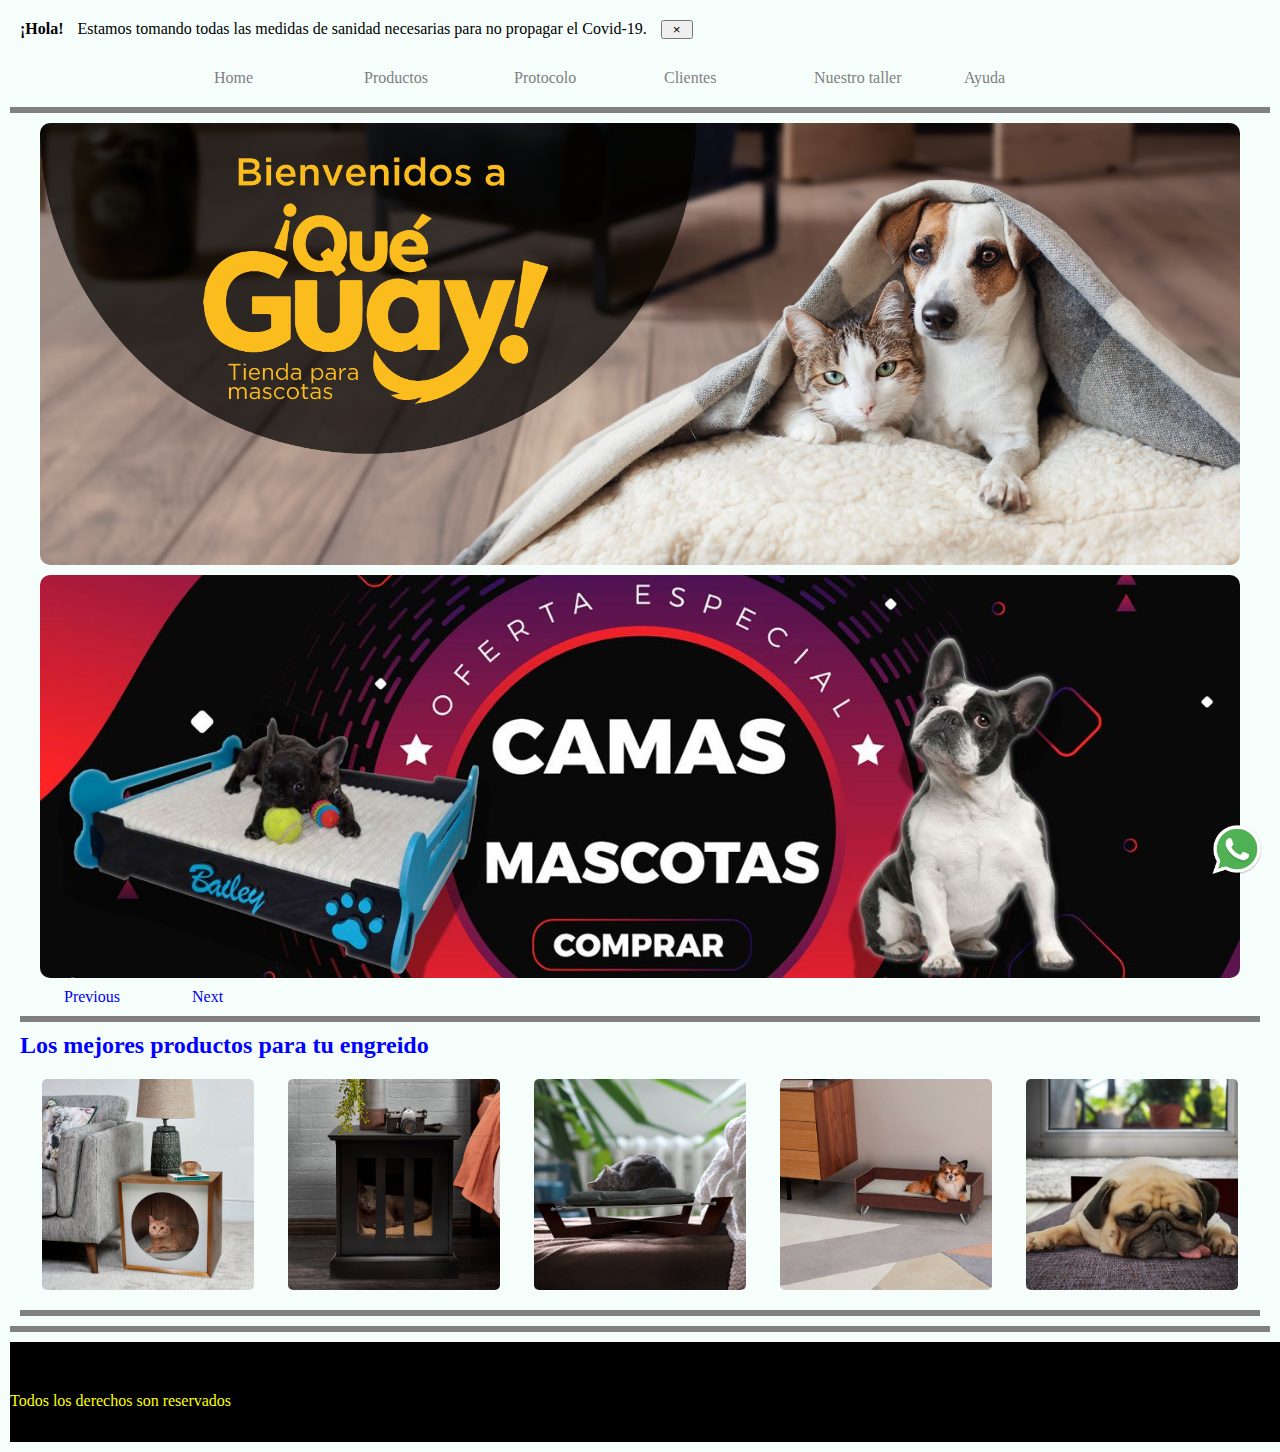
<file: index.html>
<!DOCTYPE html>
<html lang="en">
<head>
	<meta charset="UTF-8">
	<title>queguayperu</title>
	<link type ="text/css" href="sass/estilos.css" rel="stylesheet">
	<link href="https://fonts.googleapis.com/css2?family=Noto+Sans:ital,wght@0,400;0,700;1,400;1,700&display=swap" rel="stylesheet">

	<!-- Data Bootstrap -->
    
    <meta charset="utf-8">
    <meta name="viewport" content="width=device-width, initial-scale=1, shrink-to-fit=no">

    
    <link rel="stylesheet" href="https://cdn.jsdelivr.net/npm/bootstrap@4.5.3/dist/css/bootstrap.min.css" integrity="sha384-TX8t27EcRE3e/ihU7zmQxVncDAy5uIKz4rEkgIXeMed4M0jlfIDPvg6uqKI2xXr2" crossorigin="anonymous">

  
    <script src="https://code.jquery.com/jquery-3.5.1.slim.min.js" integrity="sha384-DfXdz2htPH0lsSSs5nCTpuj/zy4C+OGpamoFVy38MVBnE+IbbVYUew+OrCXaRkfj" crossorigin="anonymous"></script>
    <script src="https://cdn.jsdelivr.net/npm/bootstrap@4.5.3/dist/js/bootstrap.bundle.min.js" integrity="sha384-ho+j7jyWK8fNQe+A12Hb8AhRq26LrZ/JpcUGGOn+Y7RsweNrtN/tE3MoK7ZeZDyx" crossorigin="anonymous"></script>

</head>



<body>

	<!--Mensaje alerta con bootstrap-->	

	<div class="alert alert-warning alert-dismissible fade show" role="alert">
  	<strong>¡Hola!</strong> Estamos tomando todas las medidas de sanidad necesarias para no propagar el Covid-19.
  	<button type="button" class="close" data-dismiss="alert" aria-label="Close">
    <span aria-hidden="true">&times;</span>
  	</button>


	</div> 

	<!--mi header-->		
		<header>
			<nav>
				<ul class="opciones">
					<li class="header"><a href="index.html">Home</a></li> 
					<li class="header"><a href="Productos.html">Productos</a></li> 
					<li class="header"><a href="protocolos.html">Protocolo</a></li>
					<li class="header"><a href="clientes.html">Clientes</a></li>
					<li class="header"><a href="taller.html">Nuestro taller</a></li>
					<li class="header"><a href="ayuda.html">Ayuda</a></li>
				</ul>
			</nav>			
		</header>
		<hr class="linea"></hr>
		<div class="content">

		
 		<!--Carrusel con JS

		<img src="images/bienvenidos.png" alt="Fondo de pantalla">

	-->


		<div id="carouselExampleControls" class="carousel slide col-md-7 container" data-ride="carousel">
		<div class="carousel-inner">
			<div class="carousel-item active">
		    	<img class="d-block w-100" src="images/bienvenidos.png" alt="First slide">
		  	</div>
		  	<div class="carousel-item">
		    	<img class="d-block h¿w-100" src="images/cama4.jpg" alt="Second slide">
		  	</div>
		</div>

		<a class="carousel-control-prev" href="#carouselExampleControls" role="button" data-slide="prev">
			<span class="carousel-control-prev-icon" aria-hidden="true"></span>
			<span class="sr-only">Previous</span>
		</a>
		<a class="carousel-control-next" href="#carouselExampleControls" role="button" data-slide="next">
			<span class="carousel-control-next-icon" aria-hidden="true"></span>
			<span class="sr-only">Next</span>
		</a>
	</div>	

			
	<hr class="linea"/>

		<!-- flexbox -->

		
			
			<h2 class= "textoUno" >Los mejores productos para tu engreido</h2>
				
			
			

		<div id="flex"> 
			<img src="images/imagen1.jpg" alt="imagen1">
			<img src="images/imagen2.jpg" alt="imagen2">
			<img src="images/imagen3.jpg" alt="imagen3">
			<img src="images/imagen4.jpg" alt="imagen4">
			<img src="images/imagen5.jpg" alt="imagen5">
		</div>
		
		<hr class="linea"/>

		

	
		
	</div>
	
		<div class="botonWsp">
		<a href="https://api.whatsapp.com/send?phone=51989710269" target="_blank">
		<img src="images/whatsapp.png"alt="imagen">
		</a>
		</div>
		</div>


		<hr class="linea"/>

</div>

		<footer>Todos los derechos son reservados</footer>
	</body>
</html>
</file>
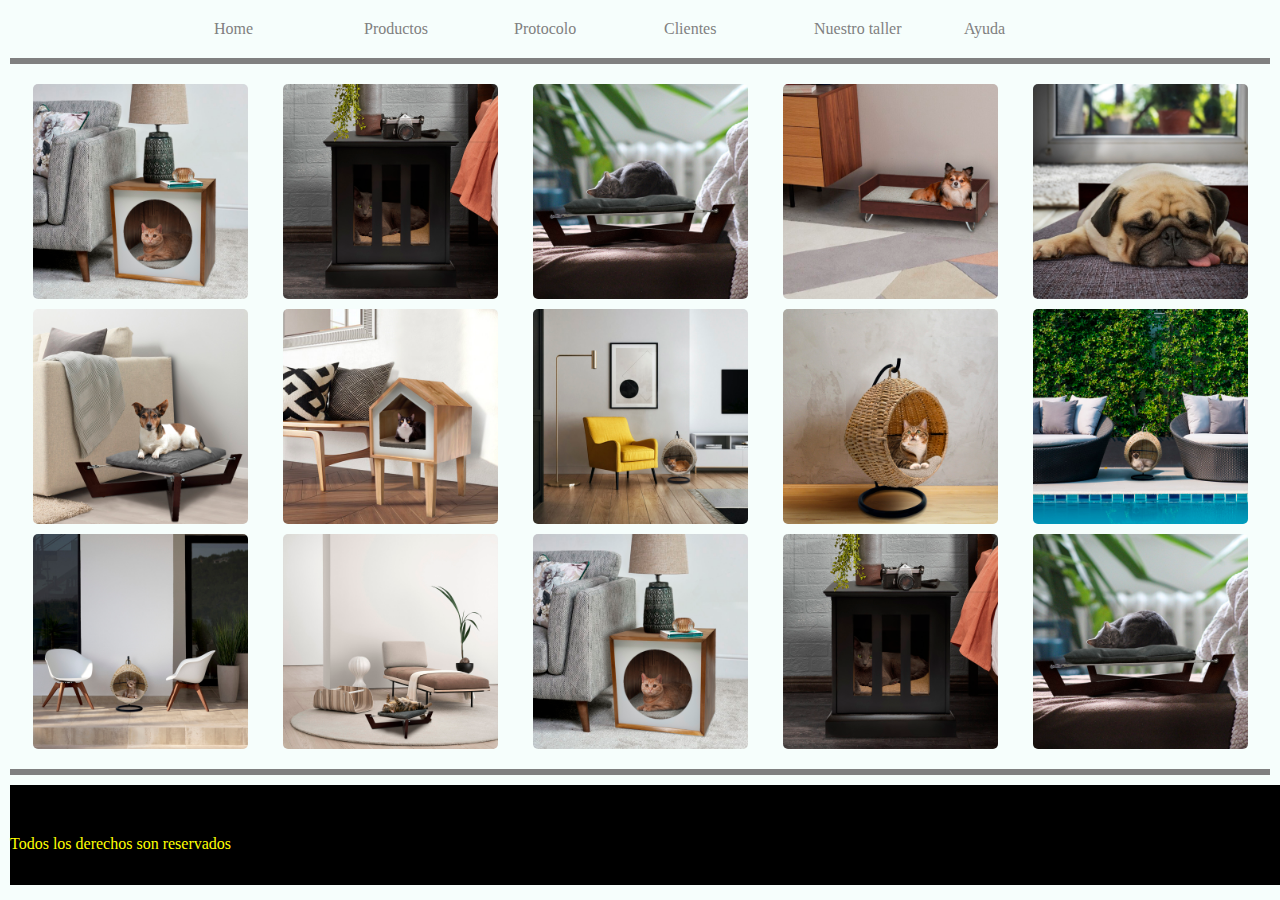
<file: clientes.html>
<!DOCTYPE html>
<html lang="en">
<head>
	<meta charset="UTF-8">
	<title>queguayperu</title>
	<link type ="text/css" href="sass/estilos.css" rel="stylesheet">
	<link href="https://fonts.googleapis.com/css2?family=Noto+Sans:ital,wght@0,400;0,700;1,400;1,700&display=swap" rel="stylesheet">
</head>
<body>	
	<!--mi header-->		
		<header>
			<nav>
				<ul class="opciones">
					<li class="header"><a href="index.html">Home</a></li> 
					<li class="header"><a href="Productos.html">Productos</a></li> 
					<li class="header"><a href="protocolos.html">Protocolo</a></li>
					<li class="header"><a href="clientes.html">Clientes</a></li>
					<li class="header"><a href="taller.html">Nuestro taller</a></li>
					<li class="header"><a href="ayuda.html">Ayuda</a></li>
				</ul>
			</nav>			
		</header>

		<hr class="linea"></hr>

		<!-- flexbox -->

		<div id="flex">
			<img src="images/imagen1.jpg" alt="imagen1">
			<img src="images/imagen2.jpg" alt="imagen2">
			<img src="images/imagen3.jpg" alt="imagen3">
			<img src="images/imagen4.jpg" alt="imagen4">
			<img src="images/imagen5.jpg" alt="imagen5">
			<img src="images/imagen6.jpg" alt="imagen6">
			<img src="images/imagen7.jpg" alt="imagen7">
			<img src="images/imagen8.jpg" alt="imagen8">
			<img src="images/imagen9.jpg" alt="imagen9">
			<img src="images/imagen10.jpg" alt="image10">
			<img src="images/imagen11.jpg" alt="imagen11">
			<img src="images/imagen12.jpg" alt="imagen12">
			<img src="images/imagen1.jpg" alt="imagen1">
			<img src="images/imagen2.jpg" alt="imagen2">
			<img src="images/imagen3.jpg" alt="imagen3">
		</div>
		<hr class="linea"></hr>
	
		<footer>Todos los derechos son reservados</footer>
</body>
</file>
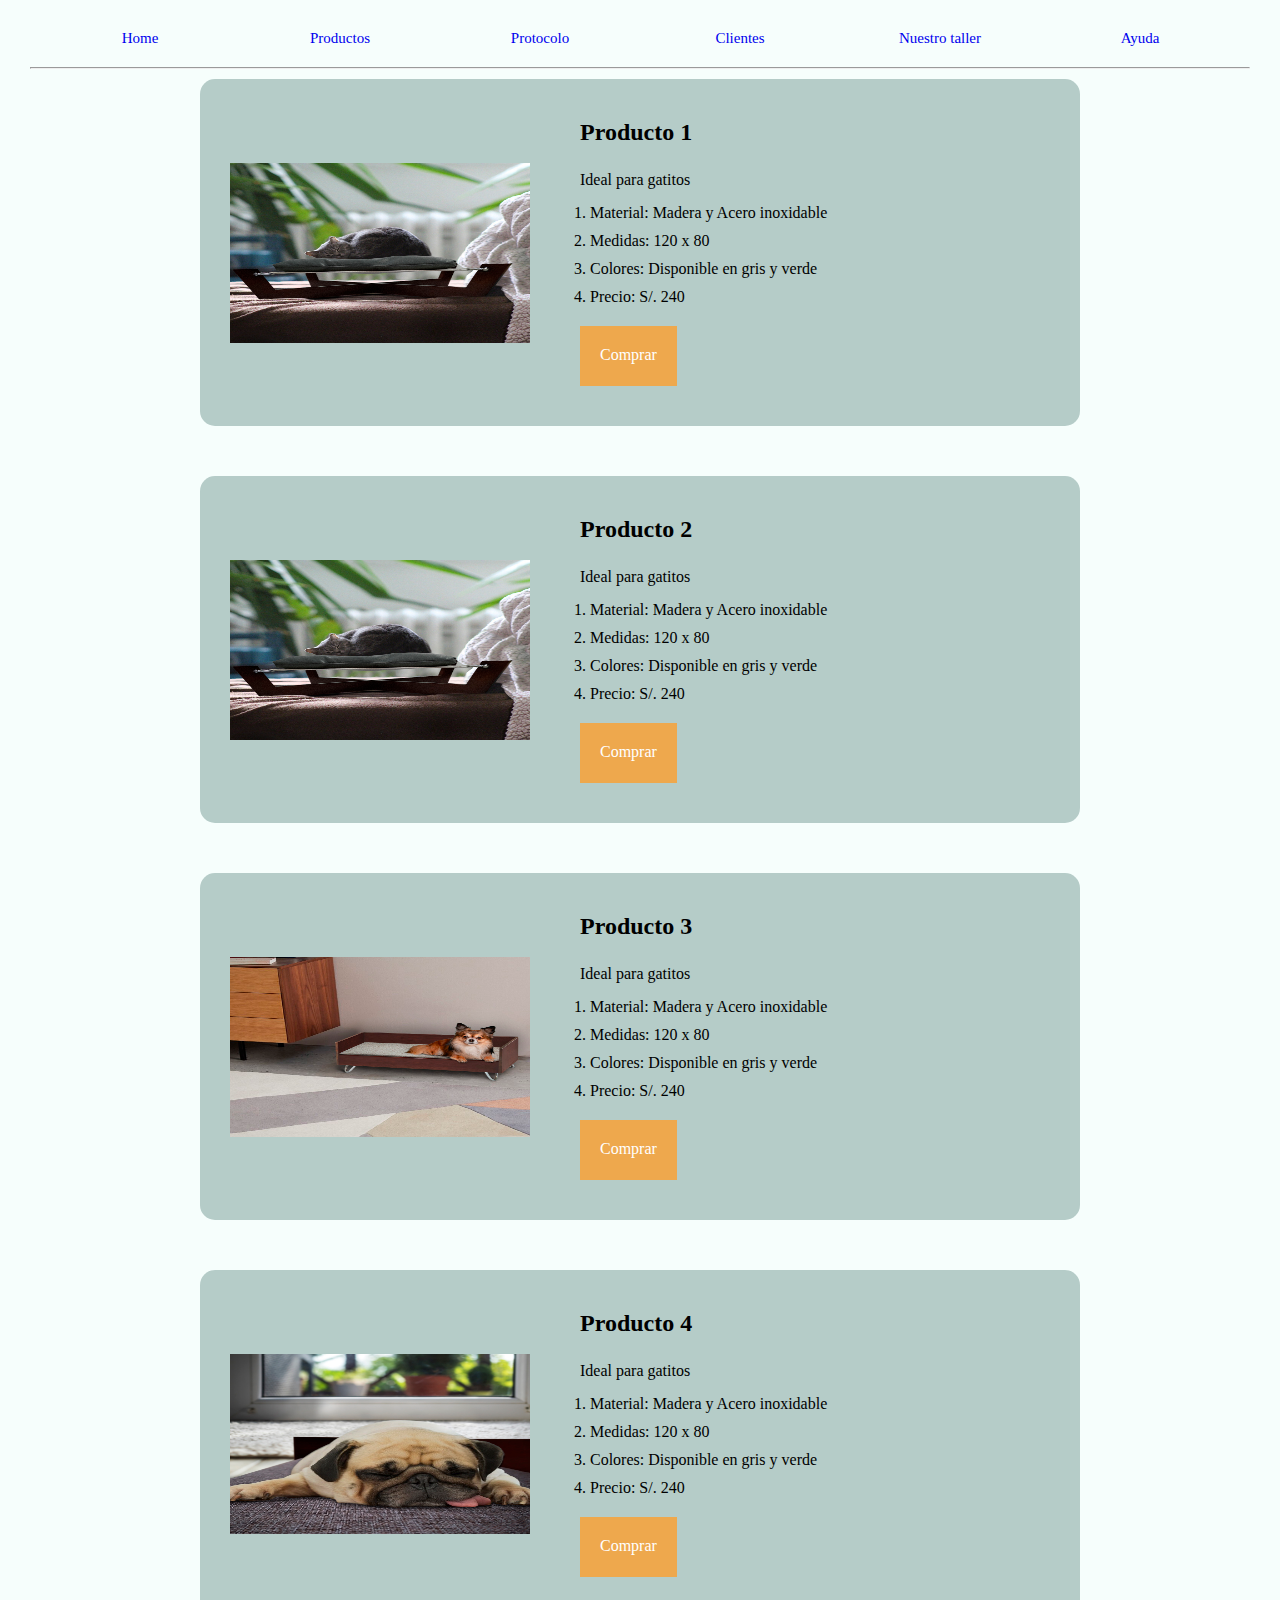
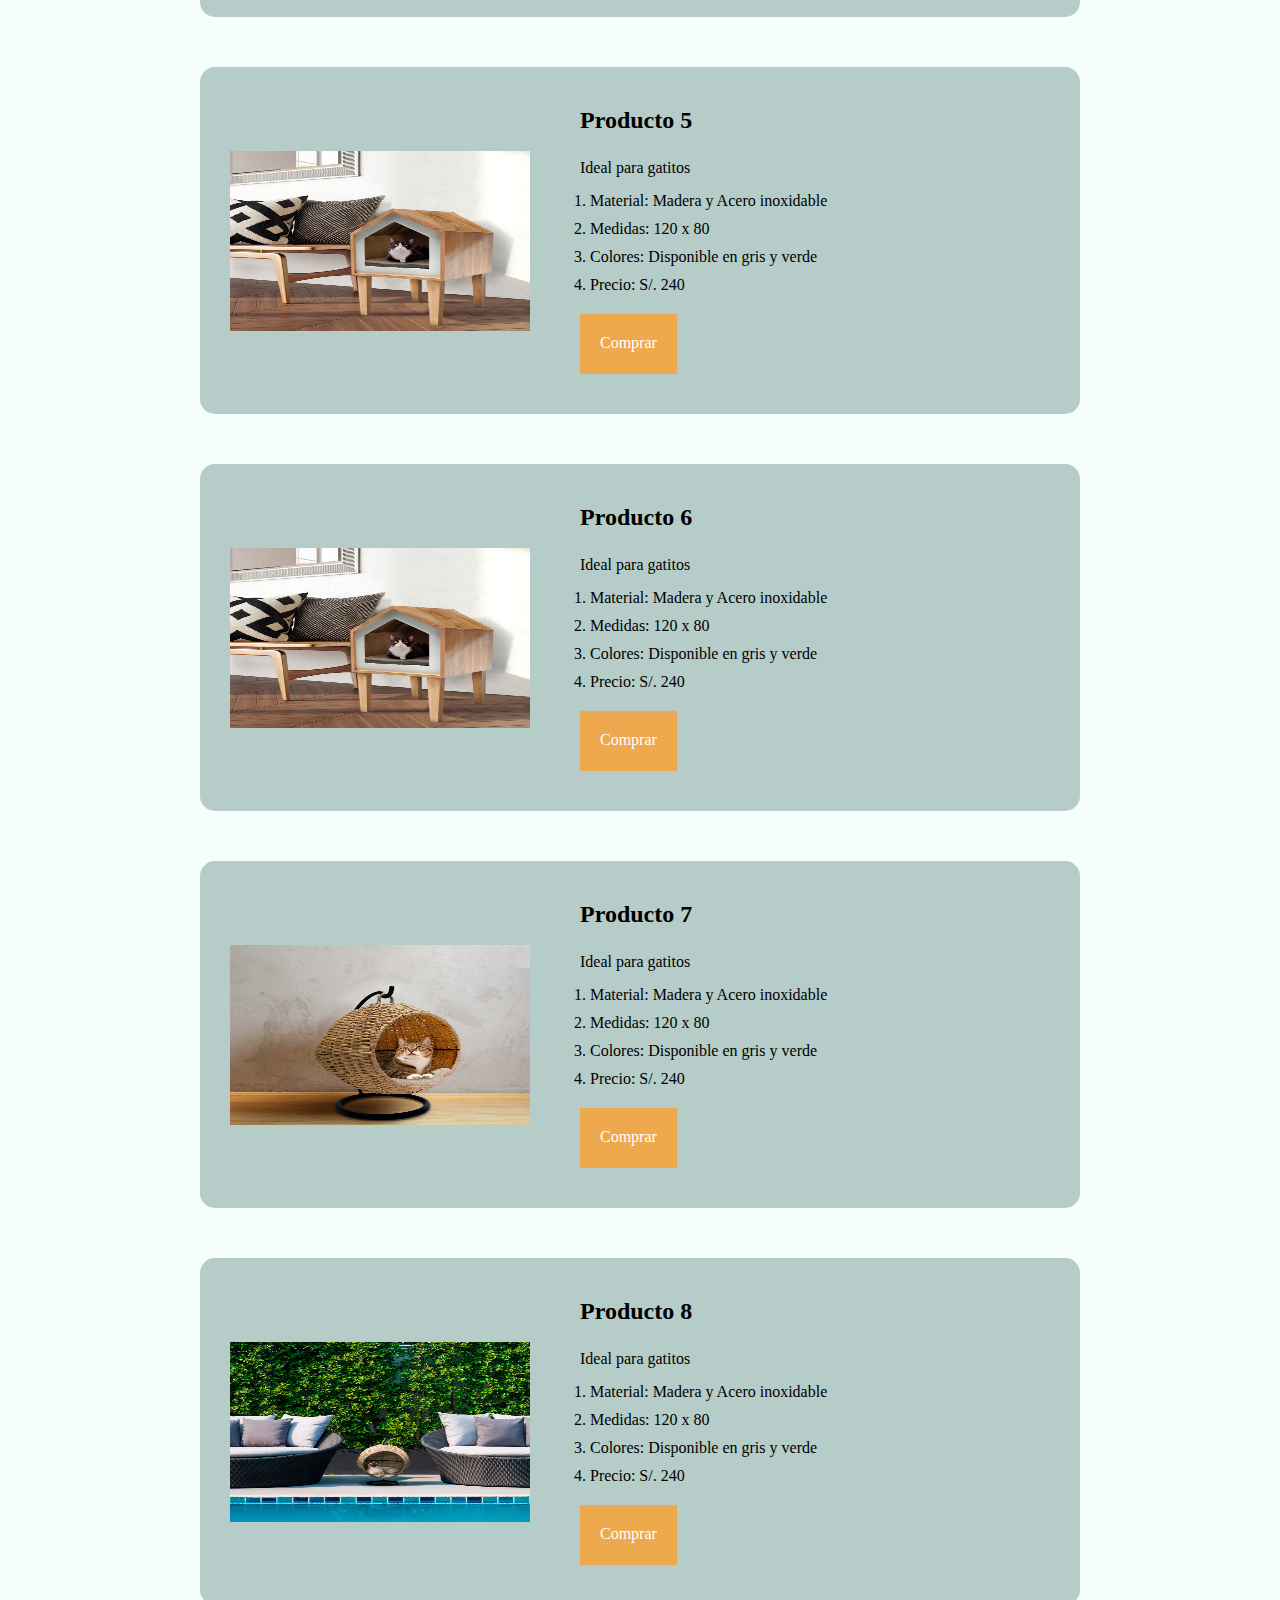
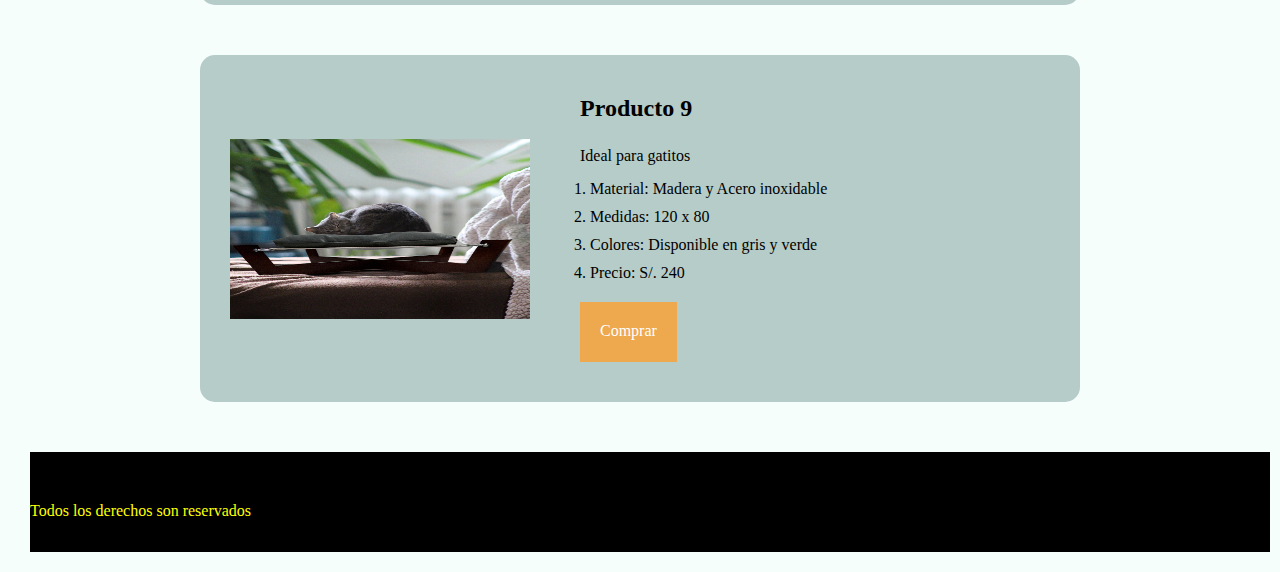
<file: productos.html>
<!DOCTYPE html>
<html lang="en">
<head>
	<meta charset="UTF-8">
	<title>queguayperu</title>
	<link type ="text/css" href="sass/productos.css" rel="stylesheet">
	<link href="https://fonts.googleapis.com/css2?family=Noto+Sans:ital,wght@0,400;0,700;1,400;1,700&display=swap" rel="stylesheet">
</head>
<body>	
	<!--mi header-->		
		<header>
			<nav>
				<ul class="opciones">
					<li class="header"><a href="index.html">Home</a></li> 
					<li class="header"><a href="Productos.html">Productos</a></li> 
					<li class="header"><a href="protocolos.html">Protocolo</a></li>
					<li class="header"><a href="clientes.html">Clientes</a></li>
					<li class="header"><a href="taller.html">Nuestro taller</a></li>
					<li class="header"><a href="ayuda.html">Ayuda</a></li>
				</ul>
			</nav>			
		</header>

		<hr class="linea"></hr>

		<body>
	
			<section class="contenedor">
				<div class="tarjeta"> <!-- Bloque -->
					<img class="tarjeta__img" src="images/imagen3.jpg" alt="">
					<div>
						<h3 class="tarjeta__titulo">
							Producto 1
						</h3>
						<p class="tarjeta__parrafo">
							Ideal para gatitos 
							<ol>
								<li>
									Material: Madera y Acero inoxidable
								</li>
								<li>
									Medidas: 120 x 80
								</li>
								<li>
									Colores: Disponible en gris y verde
								</li>
								<li>
									Precio: S/. 240
								</li>
							</ol>
						</p>
						<a href="https://api.whatsapp.com/send?phone=51989710269" class="boton" target="_blank">
							Comprar
						</a>
					</div>
			</section>
		
		
			<section class="contenedor">
				<div class="tarjeta"> 
					<img class="tarjeta__img" src="images/imagen3.jpg" alt="">
					<div>
						<h3 class="tarjeta__titulo">
							Producto 2
						</h3>
						<p class="tarjeta__parrafo">
							Ideal para gatitos 
							<ol>
								<li>
									Material: Madera y Acero inoxidable
								</li>
								<li>
									Medidas: 120 x 80
								</li>
								<li>
									Colores: Disponible en gris y verde
								</li>
								<li>
									Precio: S/. 240
								</li>
							</ol>
						</p>
						<a href="https://api.whatsapp.com/send?phone=51989710269" class="boton" target="_blank">
							Comprar
						</a>
					</div>
			</section>

			<section class="contenedor">
				<div class="tarjeta"> 
					<img class="tarjeta__img" src="images/imagen4.jpg" alt="">
					<div>
						<h3 class="tarjeta__titulo">
							Producto 3
						</h3>
						<p class="tarjeta__parrafo">
							Ideal para gatitos 
							<ol>
								<li>
									Material: Madera y Acero inoxidable
								</li>
								<li>
									Medidas: 120 x 80
								</li>
								<li>
									Colores: Disponible en gris y verde
								</li>
								<li>
									Precio: S/. 240
								</li>
							</ol>
						</p>
						<a href="https://api.whatsapp.com/send?phone=51989710269" class="boton" target="_blank">
							Comprar
						</a>
					</div>
			</section>

			<section class="contenedor">
				<div class="tarjeta"> 
					<img class="tarjeta__img" src="images/imagen5.jpg" alt="">
					<div>
						<h3 class="tarjeta__titulo">
							Producto 4
						</h3>
						<p class="tarjeta__parrafo">
							Ideal para gatitos 
							<ol>
								<li>
									Material: Madera y Acero inoxidable
								</li>
								<li>
									Medidas: 120 x 80
								</li>
								<li>
									Colores: Disponible en gris y verde
								</li>
								<li>
									Precio: S/. 240
								</li>
							</ol>
						</p>
						<a href="https://api.whatsapp.com/send?phone=51989710269" class="boton" target="_blank">
							Comprar
						</a>
					</div>
			</section>

			<section class="contenedor">
				<div class="tarjeta"> 
					<img class="tarjeta__img" src="images/imagen7.jpg" alt="">
					<div>
						<h3 class="tarjeta__titulo">
							Producto 5
						</h3>
						<p class="tarjeta__parrafo">
							Ideal para gatitos 
							<ol>
								<li>
									Material: Madera y Acero inoxidable
								</li>
								<li>
									Medidas: 120 x 80
								</li>
								<li>
									Colores: Disponible en gris y verde
								</li>
								<li>
									Precio: S/. 240
								</li>
							</ol>
						</p>
						<a href="https://api.whatsapp.com/send?phone=51989710269" class="boton" target="_blank">
							Comprar
						</a>
					</div>
			</section>

			<section class="contenedor">
				<div class="tarjeta"> 
					<img class="tarjeta__img" src="images/imagen7.jpg" alt="">
					<div>
						<h3 class="tarjeta__titulo">
							Producto 6
						</h3>
						<p class="tarjeta__parrafo">
							Ideal para gatitos 
							<ol>
								<li>
									Material: Madera y Acero inoxidable
								</li>
								<li>
									Medidas: 120 x 80
								</li>
								<li>
									Colores: Disponible en gris y verde
								</li>
								<li>
									Precio: S/. 240
								</li>
							</ol>
						</p>
						<a href="https://api.whatsapp.com/send?phone=51989710269" class="boton" target="_blank">
							Comprar
						</a>
					</div>
			</section>

			<section class="contenedor">
				<div class="tarjeta"> 
					<img class="tarjeta__img" src="images/imagen9.jpg" alt="">
					<div>
						<h3 class="tarjeta__titulo">
							Producto 7
						</h3>
						<p class="tarjeta__parrafo">
							Ideal para gatitos 
							<ol>
								<li>
									Material: Madera y Acero inoxidable
								</li>
								<li>
									Medidas: 120 x 80
								</li>
								<li>
									Colores: Disponible en gris y verde
								</li>
								<li>
									Precio: S/. 240
								</li>
							</ol>
						</p>
						<a href="https://api.whatsapp.com/send?phone=51989710269" class="boton" target="_blank">
							Comprar
						</a>
					</div>
			</section>

			<section class="contenedor">
				<div class="tarjeta"> 
					<img class="tarjeta__img" src="images/imagen10.jpg" alt="">
					<div>
						<h3 class="tarjeta__titulo">
							Producto 8
						</h3>
						<p class="tarjeta__parrafo">
							Ideal para gatitos 
							<ol>
								<li>
									Material: Madera y Acero inoxidable
								</li>
								<li>
									Medidas: 120 x 80
								</li>
								<li>
									Colores: Disponible en gris y verde
								</li>
								<li>
									Precio: S/. 240
								</li>
							</ol>
						</p>
						<a href="https://api.whatsapp.com/send?phone=51989710269" class="boton" target="_blank">
							Comprar
						</a>
					</div>
			</section>

			<section class="contenedor">
				<div class="tarjeta"> 
					<img class="tarjeta__img" src="images/imagen3.jpg" alt="">
					<div>
						<h3 class="tarjeta__titulo">
							Producto 9
						</h3>
						<p class="tarjeta__parrafo">
							Ideal para gatitos 
							<ol>
								<li>
									Material: Madera y Acero inoxidable
								</li>
								<li>
									Medidas: 120 x 80
								</li>
								<li>
									Colores: Disponible en gris y verde
								</li>
								<li>
									Precio: S/. 240
								</li>
							</ol>
						<a href="https://api.whatsapp.com/send?phone=51989710269" class="boton" target="_blank">
							Comprar
						</a>
					</div>
			</section>

					
		</body>
		
		

		<footer>Todos los derechos son reservados</footer>
</body>
</html>
</file>
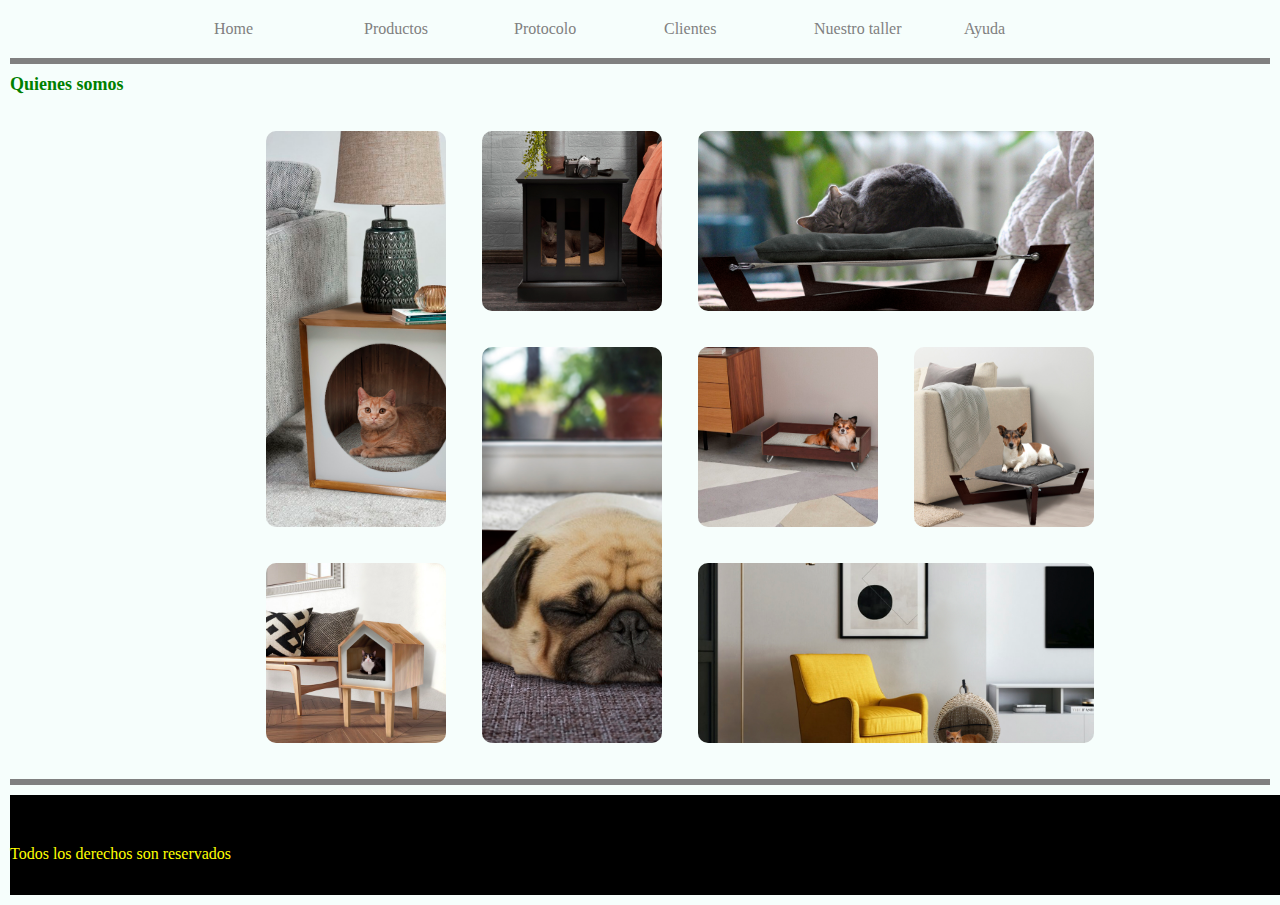
<file: taller.html>
<!DOCTYPE html>
<html lang="en">
<head>
	<meta charset="UTF-8">
	<title>queguayperu</title>
	<link type ="text/css" href="sass/estilos.css" rel="stylesheet">
	<link href="https://fonts.googleapis.com/css2?family=Noto+Sans:ital,wght@0,400;0,700;1,400;1,700&display=swap" rel="stylesheet">
</head>
<body>	
	<!--mi header-->		
		<header>
			<nav>
				<ul class="opciones">
					<li class="header"><a href="index.html">Home</a></li> 
					<li class="header"><a href="Productos.html">Productos</a></li> 
					<li class="header"><a href="protocolos.html">Protocolo</a></li>
					<li class="header"><a href="clientes.html">Clientes</a></li>
					<li class="header"><a href="taller.html">Nuestro taller</a></li>
					<li class="header"><a href="ayuda.html">Ayuda</a></li>
				</ul>
			</nav>			
		</header>
		<hr class="linea"></hr>

		<!--Mi Grid-->

		<h2 class="misTitulos">Quienes somos</h2>

		<main>
 		<div class="item-a">
    	<img src="images/imagen1.jpg">
  		</div>
  		<div>
    	<img src="images/imagen2.jpg">
  		</div>
  		<div class="item-b">
    	<img src="images/imagen3.jpg">
  		</div>
  		<div>
    	<img src="images/imagen4.jpg">
  		</div>
  		<div class="item-c">
    	<img src="images/imagen5.jpg">
  		</div>
  		<div>
    	<img src="images/imagen6.jpg">
  		</div>
  		<div>
    	<img src="images/imagen7.jpg">
  		</div>
  		<div class="item-d">
    	<img src="images/imagen8.jpg">
  		</div>
		</main>		

		<hr class="linea"/>

		<footer>Todos los derechos son reservados</footer>
</body>
</html>
</file>
<file: sass/estilos.css>
footer {
  color: yellow;
  background-color: black;
  width: 100%;
  height: 100px;
  padding: 50px 0 0 0;
}

.opciones {
  list-style: none;
  margin: 0px;
  padding: 0px;
  display: -webkit-box;
  display: -ms-flexbox;
  display: flex;
  -webkit-box-pack: justify;
      -ms-flex-pack: justify;
          justify-content: space-between;
}



ul {
  list-style: none;
}

li.header {

  display: inline-block;
  width: 15%;
  position: relative;
  font-size: 15px;
  color: black;
}

ul li a:hover {
  background-color: black;
  color: white;
  padding: 4px;
}

a {
  text-decoration: none;
  padding: 4px;
}

.botonWsp {
  position: fixed;
  width: 55px;
  height: 55px;
  bottom: 25px;
  right: 20px;
  border-radius: 50px;
  text-align: center;
  font-size: 30px;
  z-index: 100;
}

.botonWsp img {
  width: 55px;
  height: 55px;
}

.botonWsp a {
  display: block;
  margin-top: 8px;
}

img {
  width: 100%;
  border-radius: 10px;
  display: block;
  margin: auto;
}

video {
  width: 300px;
}

.linea {
  border: 3px solid grey;
}

table {
  border: 2px solid;
  font-size: 16px;
  text-align: center;
  padding: 40px;
  margin: auto;
}

.body {
  font-family: verdana;
}

.tituloPrincipal {
  color: blue;
  font-size: 20px;
  text-align: center;
  text-decoration: underline;
  word-spacing: 3px;
}

.misTitulos {
  color: green;
  font-size: 18px;
}

.opciones > li > a:-webkit-any-link {
  color: grey;
  font-size: 16px;
}

th {
  background-color: grey;
  border: 1px solid;
}

td {
  border: 1px solid;
}

.textoUno {
  color: blue;
}

section {
  margin: 0px;
  display: inline-block;
  text-align: center;
}

section article {
  background-color: #ffffe0;
  -webkit-box-align: center;
      -ms-flex-align: center;
          align-items: center;
  width: 80%;
  height: 200px;
  padding: 20px 10%;
}

section article p {
  line-height: 3;
  text-align: center;
}

html, body {
  margin: 0;
  padding: 0;
}

nav {
  width: 900px;
  margin: 0 auto;
}

#flex {
  display: -webkit-box;
  display: -ms-flexbox;
  display: flex;
  -ms-flex-wrap: wrap;
      flex-wrap: wrap;
  margin-top: 5px;
  padding: 5px;
}

#flex img {
  width: 18%;
  padding: 5px;
}

main {
  max-width: 800px;
  padding: 1rem;
  margin: 0 auto;
  display: -ms-grid;
  display: grid;
  -ms-grid-columns: 200px 200px 200px 200px;
      grid-template-columns: 200px 200px 200px 200px;
  -ms-grid-rows: 200px 200px 200px;
      grid-template-rows: 200px 200px 200px;
  grid-gap: 1rem;
}

img {
  -o-object-fit: cover;
     object-fit: cover;
  width: 100%;
  height: 100%;
  border-radius: 10px;
}

.item-a {
  -ms-grid-row: 1;
  -ms-grid-row-span: 2;
  grid-row: 1 / 3;
}

.item-b {
  -ms-grid-column: 3;
  -ms-grid-column-span: 2;
  grid-column: 3 / 5;
}

.item-c {
  -ms-grid-row: 2;
  -ms-grid-row-span: 2;
  grid-row: 2 / 4;
}

.item-d {
  -ms-grid-column: 3;
  -ms-grid-column-span: 2;
  grid-column: 3 / 5;
}

h5 {
  font-size: 2rem;
  font-weight: 900;
  text-align: center;
}

.paraTransicion:hover {
  -webkit-transition: 10s;
  transition: 10s;
  font-size: 4rem;
}

* {
  margin: 10px;
  padding: 0;
  -webkit-box-sizing: border-box;
          box-sizing: border-box;
}

body {
  background: #f6fefc;
  font-family: 'Montserrat';
}

a {
  text-decoration: none;
}

a:hover {
  text-decoration: underline;
}

.contenedor {
  max-width: 900px;
  width: 90%;
  margin: 0 auto;
}

.tarjeta {
  background-color: #b5ccc8;
  border-radius: 15px;
  padding: 20px;
  display: -webkit-box;
  display: -ms-flexbox;
  display: flex;
  -webkit-box-align: center;
      -ms-flex-align: center;
          align-items: center;
  position: relative;
  margin-bottom: 50px;
}

.tarjeta__img {
  width: 300px;
  height: 180px;
  margin-right: 30px;
}

.tarjeta__titulo {
  font-size: 1.5rem;
  margin-bottom: 20px;
}

.tarjeta__parrafo {
  line-height: 28px;
  font-size: 1rem;
}

.boton {
  height: 60px;
  padding: 20px;
  background-color: #eea84d;
  color: white;
  display: inline-block;
  text-decoration: none;
}

.boton--derecha {
  position: absolute;
  right: 20px;
  bottom: -25px;
}
/*# sourceMappingURL=estilos.css.map */
</file>
<file: sass/productos.css>
.opciones {
  list-style: none;
  margin: 0px;
  padding: 0px;
  display: -webkit-box;
  display: -ms-flexbox;
  display: flex;
  -webkit-box-pack: justify;
      -ms-flex-pack: justify;
          justify-content: space-between;
}

.opciones li {
  text-align: center;
}

ul {
  list-style: none;
}

li.header {
  display: inline-block;
  width: 15%;
  position: relative;
  font-size: 15px;
  color: black;
}

ul li a:hover {
  background-color: black;
  color: white;
  padding: 4px;
}

a {
  text-decoration: none;
  padding: 4px;
}

footer {
  color: yellow;
  background-color: black;
  width: 100%;
  height: 100px;
  padding: 50px 0 0 0;
}

* {
  margin: 10px;
  padding: 0;
  -webkit-box-sizing: border-box;
          box-sizing: border-box;
}

body {
  background: #f6fefc;
  font-family: 'Montserrat';
}

a {
  text-decoration: none;
}

a:hover {
  text-decoration: underline;
}

.contenedor {
  max-width: 900px;
  width: 90%;
  margin: 0 auto;
}

.tarjeta {
  background-color: #b5ccc8;
  border-radius: 15px;
  padding: 20px;
  display: -webkit-box;
  display: -ms-flexbox;
  display: flex;
  -webkit-box-align: center;
      -ms-flex-align: center;
          align-items: center;
  position: relative;
  margin-bottom: 50px;
}

.tarjeta__img {
  width: 300px;
  height: 180px;
  margin-right: 30px;
}

.tarjeta__titulo {
  font-size: 1.5rem;
  margin-bottom: 20px;
}

.tarjeta__parrafo {
  line-height: 28px;
  font-size: 1rem;
}

.boton {
  height: 60px;
  padding: 20px;
  background-color: #eea84d;
  color: white;
  display: inline-block;
  text-decoration: none;
}

.boton--derecha {
  position: absolute;
  right: 20px;
  bottom: -25px;
}

.tarjeta__titulo-ligh {
  font-weight: ligh;
}

.tarjeta__titulo-regular {
  font-weight: regular;
}

.tarjeta__titulo-bold {
  font-weight: bold;
}

.tarjeta__titulo-extra-bold {
  font-weight: extra-bold;
}
/*# sourceMappingURL=productos.css.map */
</file>
